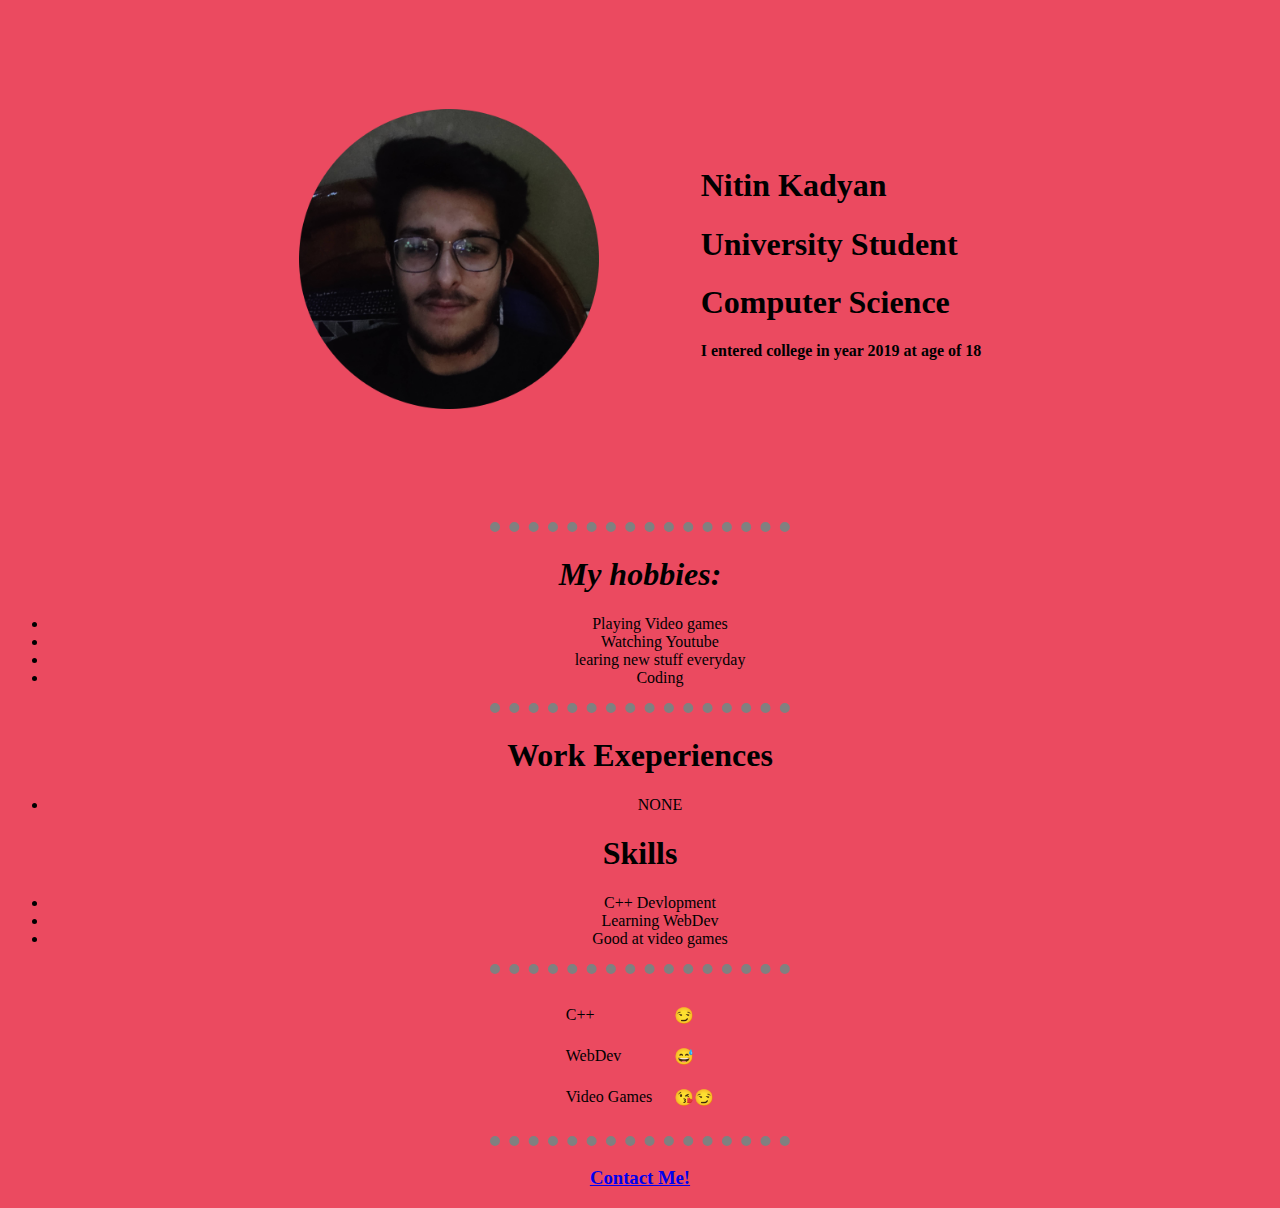
<file: index.html>
<!DOCTYPE html>
<html lang="en" dir="ltr">



<head>
  <meta charset="utf-8">
  <title>Nitin Kadyan</title>
   <link rel="stylesheet" href="css/styles.css">
   <link rel="icon" href="img\favicon-32x32.png">
</head>

<body>
  <center>


  <table cellspacing="100">
    <tr>
      <td>
        <img src="img\IMG_20210503_011910-modified (Custom).png" alt="Nitin's Image">
      </td>
      <td>
        <h1>Nitin Kadyan</h1>
        <h1>University Student</h1>
        <h1>Computer Science</h1>
        <p><strong>I entered college in year 2019 at age of 18</strong></p>

      </td>

    </tr>
  </table>

  <hr size='5' unshade>

  <h1><em>My hobbies:</em></h1>
  <ul>
    <li>Playing Video games</li>
    <li>Watching Youtube</li>
    <li>learing new stuff everyday</li>
    <li>Coding</li>
  </ul>

  <hr size='5' unshade>
  <h1><strong>
      Work Exeperiences
    </strong></h1>

  <ul>
    <li>NONE</li>
  </ul>

  <h1>
    <strong>Skills</strong>
  </h1>
  <ul>
    <li>C++ Devlopment</li>
    <li>Learning WebDev</li>
    <li>Good at video games</li>
  </ul>

  <hr size='5' unshade>

  <table cellspacing="20">
    <tr>
      <td>
        C++
      </td>
      <td>😏</td>
    </tr>
    <tr>
      <td>WebDev</td>
      <td>😅</td>
    </tr>
    <tr>
      <td>Video Games</td>
      <td>😘😏</td>
    </tr>
  </table>

  <hr size='5' unshade>
<h3>
<a href="contact.html">Contact Me!</a>
</h3>






</center>
</body>

</html>
</file>
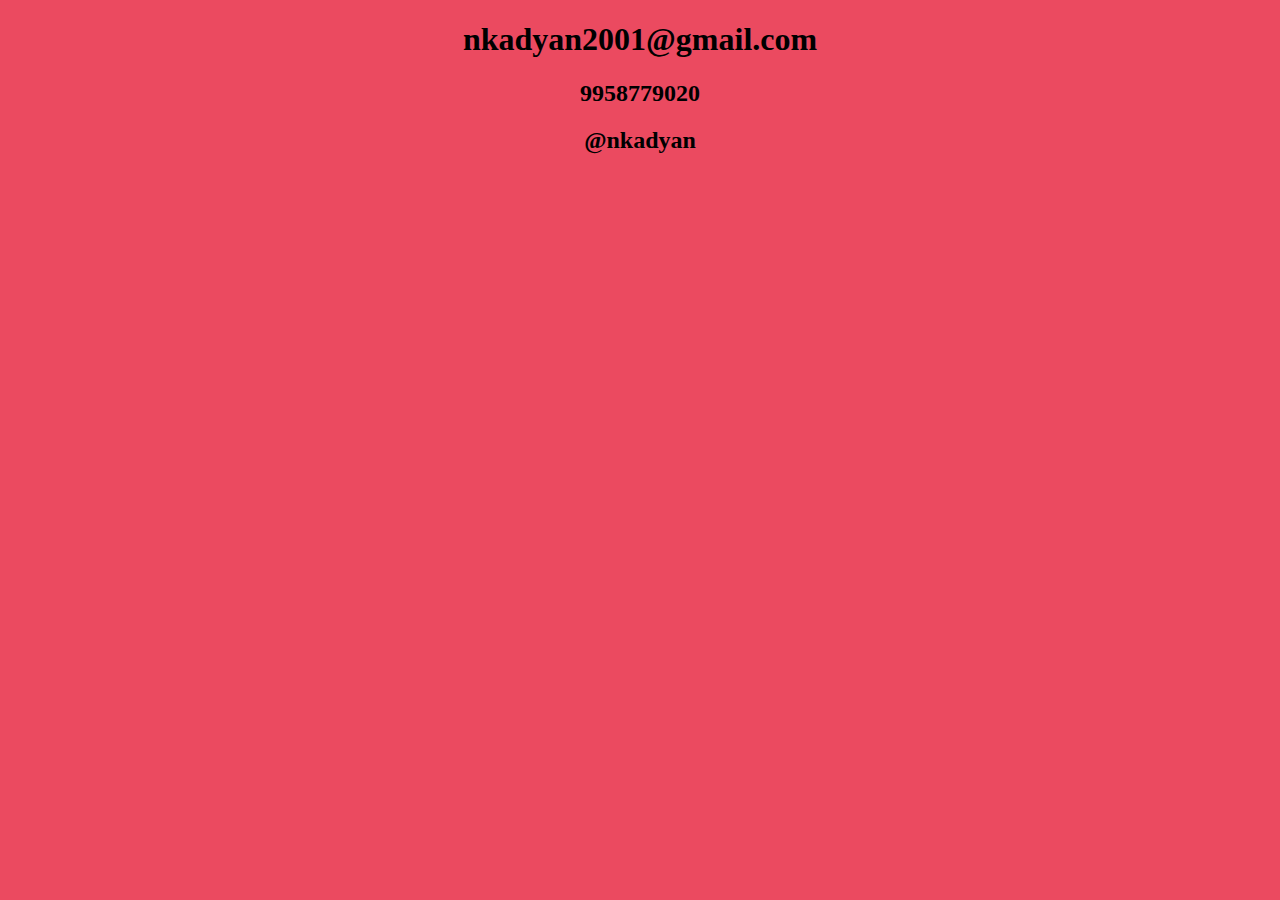
<file: contact.html>
<!DOCTYPE html>
<html lang="en" dir="ltr">
  <head>
    <link rel="stylesheet" href="css/styles.css">
    <meta charset="utf-8">
    <title>Contact</title>
  </head>
  <body>
    <center>
    <h1>nkadyan2001@gmail.com</h1>
    <h2>9958779020</h2>
    <h2>@nkadyan</h2>
  </center>
  </body>
</html>
</file>
<file: css/styles.css>
body {
  background-color: #eb4a60;
}

hr {

  border-style: none;
  border-top-style: dotted;
  border-width: 10px;

  width: 300px;
}
img{
  height: 300px;
  width: 300px;

}
</file>
